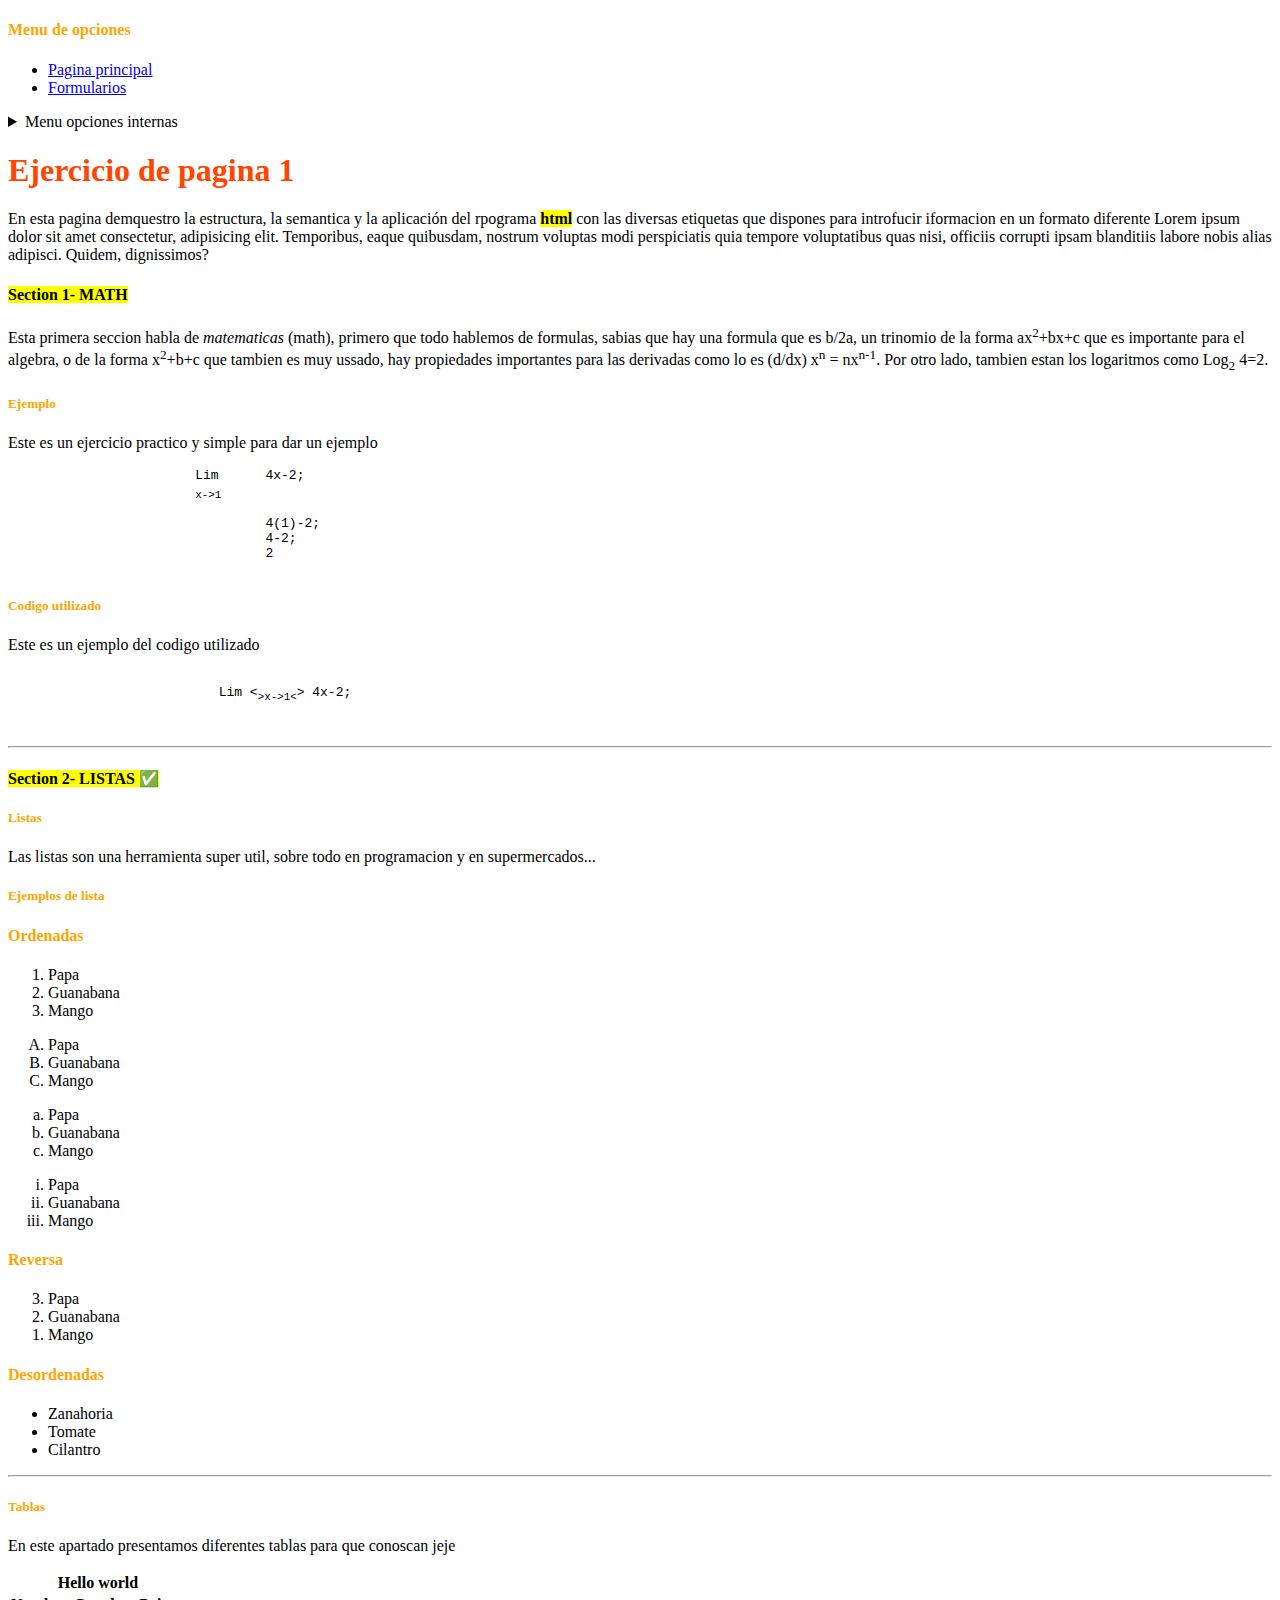
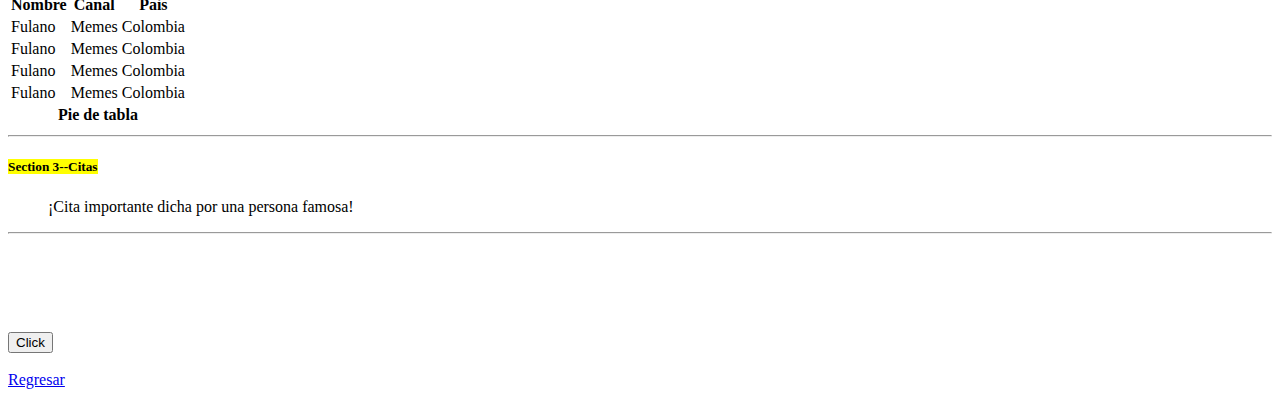
<file: Ejercicio_1/Pagina2.html>
<!DOCTYPE html>
<html lang="en">
<head>
    <meta charset="UTF-8">
    <meta name="viewport" content="width=device-width, initial-scale=1.0">
    <title>Proyectos</title>
    <link rel="stylesheet" href="Index.css">

</head>
<body>
    <header>
        <nav>
            <h4 id="Regresar">Menu de opciones</h4>
            <ul>
                <li><a href="Index.html">Pagina principal</a></li>
                <li><a href="Pagina3.html">Formularios</a></li>
            </ul>

        </nav>
        <nav>

            <details>
                <summary>Menu opciones internas</summary>
                <article>

                    <h4>Opciones</h4>   
                <li><a href="Pagina2.html#Seccion1"> Section 1</a></li> <!--otra forma de hacer un link interno-->
                <li><a href="#Seccion2">Section 2</a></li>
                <li><a href="#Seccion3">Section 3</a></li>
                </article>
            </details>


          
            

        </nav>
    </header>

    <!--Dataso: puedes hacer ul>li*12>a-->

    <h1>Ejercicio de pagina 1</h1>

        <p>En esta pagina demquestro la estructura, la semantica y la aplicación del rpograma <strong><mark>html</mark></strong> con las diversas etiquetas que 
            dispones para introfucir iformacion en un formato diferente Lorem ipsum dolor sit amet consectetur, adipisicing elit.
             Temporibus, eaque quibusdam, nostrum voluptas modi perspiciatis quia tempore voluptatibus quas nisi, officiis corrupti
              ipsam blanditiis labore nobis alias adipisci. Quidem, dignissimos?
        </p>
        <main>
            <section>
                    <h4 id="Seccion1"><mark>Section 1- MATH</mark></h4>

                <p>Esta primera seccion habla de <em> matematicas</em> (math), primero que todo hablemos de formulas, sabias que hay una formula que es b/2a, un trinomio de la forma 
                     ax<sup>2</sup>+bx+c que es importante para el algebra, o de la forma x<sup>2</sup>+b+c que tambien es muy ussado,  hay propiedades importantes para las 
                     derivadas como lo es (d/dx) x<sup>n</sup> = nx<sup>n-1</sup>. Por otro lado, tambien estan los logaritmos como Log<sub>2</sub> 4=2.
                </p>
                <article>
                    <h5>Ejemplo</h5>
                 <p>Este es un ejercicio practico y simple para dar un ejemplo</p>
                 <pre>
                        Lim      4x-2;
                        <sub>x->1</sub>   
                                        
                                 4(1)-2;
                                 4-2;
                                 2
                 </pre>
                </article>
                <article>
                    <h5>Codigo utilizado</h5>
                 <p>Este es un ejemplo del codigo utilizado</p>
                 <pre>
                     <code>
                           Lim &lt;<sub>&gt;x->1&lt;</sub>&gt; 4x-2;     
                    </code>
                </pre>
                </article>
            </section><hr>
           <section>
            <h4><mark id="Seccion2">Section 2- LISTAS ✅ </mark></h4>
                <article>
                    <h5>Listas</h5>
                        <p>Las listas son una herramienta super util, sobre todo en programacion y en supermercados...</p>
                </article>
                     <h5>Ejemplos de lista</h5>
                     <h4>Ordenadas</h4>
                    <ol type="1">
                        <li>Papa</li>
                        <li>Guanabana</li>
                        <li>Mango</li>
                    </ol>
                    <ol type="A">
                        <li>Papa</li>
                        <li>Guanabana</li>
                        <li>Mango</li>
                    </ol>
                    <ol type="a">
                        <li>Papa</li>
                        <li>Guanabana</li>
                        <li>Mango</li>
                    </ol>
                    <ol type="i">
                        <li>Papa</li>
                        <li>Guanabana</li>
                        <li>Mango</li>
                    </ol>
                    <h4>Reversa</h4>
                    <ol reversed>
                        <li>Papa</li>
                        <li>Guanabana</li>
                        <li>Mango</li>
                    </ol>
                <article>
                        <h4>Desordenadas</h4>
                        <ul>
                            <li>Zanahoria</li>
                            <li>Tomate</li>
                            <li>Cilantro</li>
                        </ul>
                </article>
           </section>
           <section><hr>
                <article>
                    <h5>Tablas</h5>
                    <p>En este apartado presentamos diferentes tablas para que conoscan jeje </p>
                    <table>
                        <thead>
                            <tr>
                                <th colspan="3"> Hello world</th>
                            </tr>
                            <tr>
                                <th>Nombre </th>
                                <th>Canal</th>
                                <th>Pais</th>
                            </tr>
                        </thead>
                        <tbody>
                            <tr>
                                <td>Fulano </td>
                                <td>Memes</td>
                                <td>Colombia</td>
                            </tr>
                            <tr>
                                <td>Fulano </td>
                                <td>Memes</td>
                                <td>Colombia</td>
                            </tr>
                            <tr>
                                <td>Fulano </td>
                                <td>Memes</td>
                                <td>Colombia</td>
                            </tr>
                            <tr>
                                <td>Fulano </td>
                                <td>Memes</td>
                                <td>Colombia</td>
                            </tr>
                        </tbody>
                        <tfoot>
                            <th colspan="3">Pie de tabla</th>
                        </tfoot>
                    </table>
                </article>
            </section><hr>
                <section>
                    <article>
                        <h5 id="Seccion3"><mark>Section 3--Citas</mark></h5>
                        <blockquote> ¡Cita importante dicha por una persona famosa!</blockquote>
                    </article>
                </section><hr> <br><br><br><br><br>
        </main>
</body>
<footer>

    <button onclick="alert('Haz dado click en un button')"> Click</button><br><br>

    <a href="#Regresar">Regresar</a>
</footer>
</html>
</file>
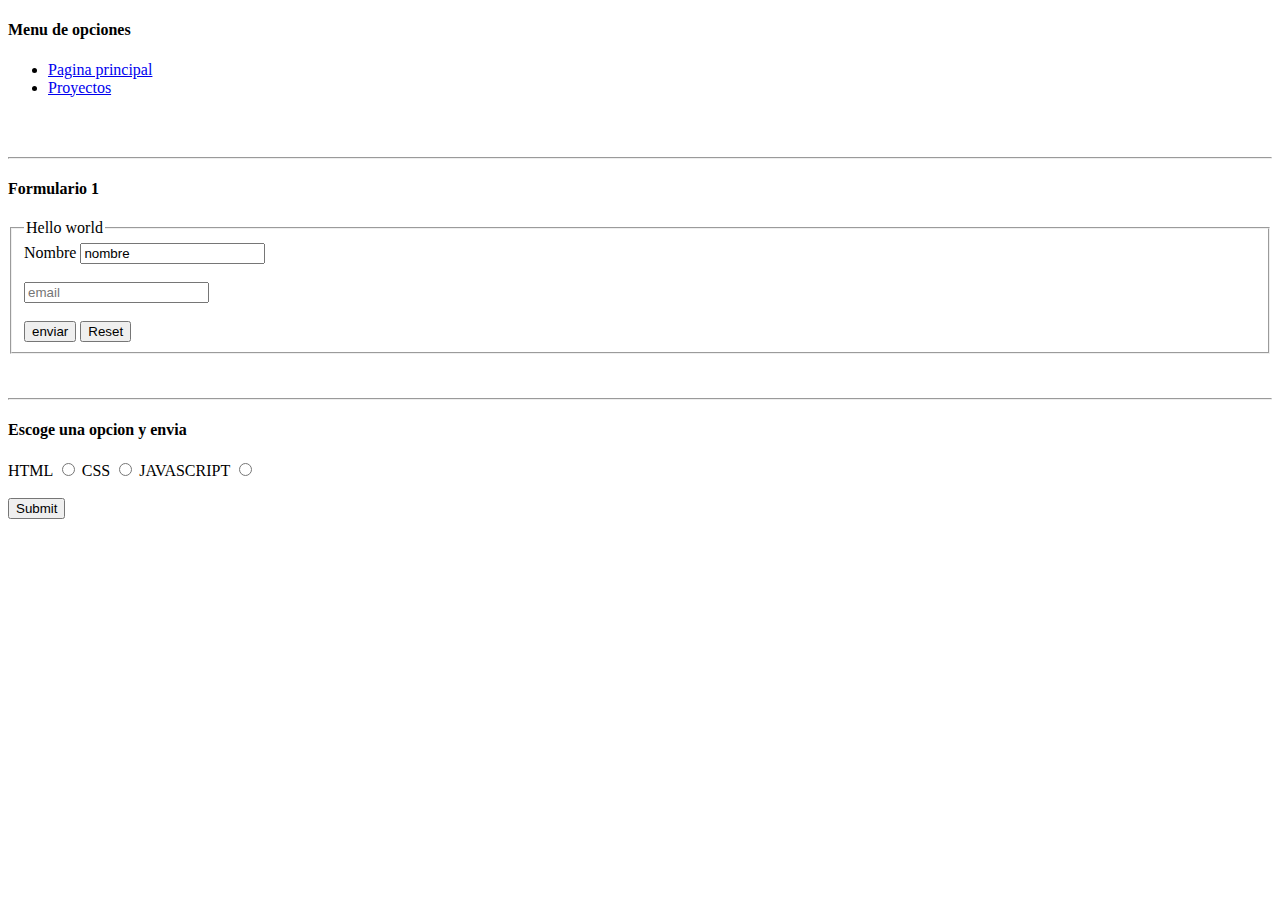
<file: Ejercicio_1/Pagina3.html>
<!DOCTYPE html>
<html lang="en">
<head>
    <meta charset="UTF-8">
    <meta name="viewport" content="width=device-width, initial-scale=1.0">
    <title>Formulario</title>
</head>

<header>
    <nav>
        <h4 id="Regresar">Menu de opciones</h4>
        <ul>
            <li><a href="Index.html">Pagina principal</a></li>
            <li><a href="Pagina2.html">Proyectos</a></li>
        </ul>

    </nav>

</header><br><br><hr>
<body>

    <section>
        <article>
            <h4>Formulario 1</h4>
            <form action="https://formsubmit.co/santiagocomas07d@gmail.com" method="POST">
                <fieldset>
                    <legend>Hello world</legend>
                <label for="nombre">Nombre</label>
                   <input type="text" ID="nombre"  name="nombre" value="nombre" placeholder="Nombre de usuario"  pattern="^[A-Za-z]+$" required><br><br>
                   <input type="email"  name="email" placeholder="email" autocomplete="on"  required><br><br>
                   <input type="submit" value="enviar">
                   <input type="reset">
                </fieldset>
            </form>
        </article><br><br><hr>
        <article>

               <form action="https://formsubmit.co/santiagocomas07d@gmail.com" method="POST">

                <h4>Escoge una opcion y envia</h4>

                  <label> HTML

                <input type="radio" name="Respuesta" required>
                  </label>
                  <label>CSS

                    <input type="radio" name="Respuesta" required>
                      </label>JAVASCRIPT
                      <label>

                        <input type="radio" name="Respuesta" required>
                          </label><br><br>

                          <input type="submit">


               </form>
        </article>
    </section>
    
    
</body>


</html>
</file>
<file: Ejercicio_1/Index.css>
html{

    scroll-behavior: smooth;

}
h1{
    color:orangered
}

h2,h3,h4,h5{

    color: orange
}

img, video{

max-width: 100%;
height:auto;

}
iframe{

    width: 450px;
    height: 180px;
}
</file>
